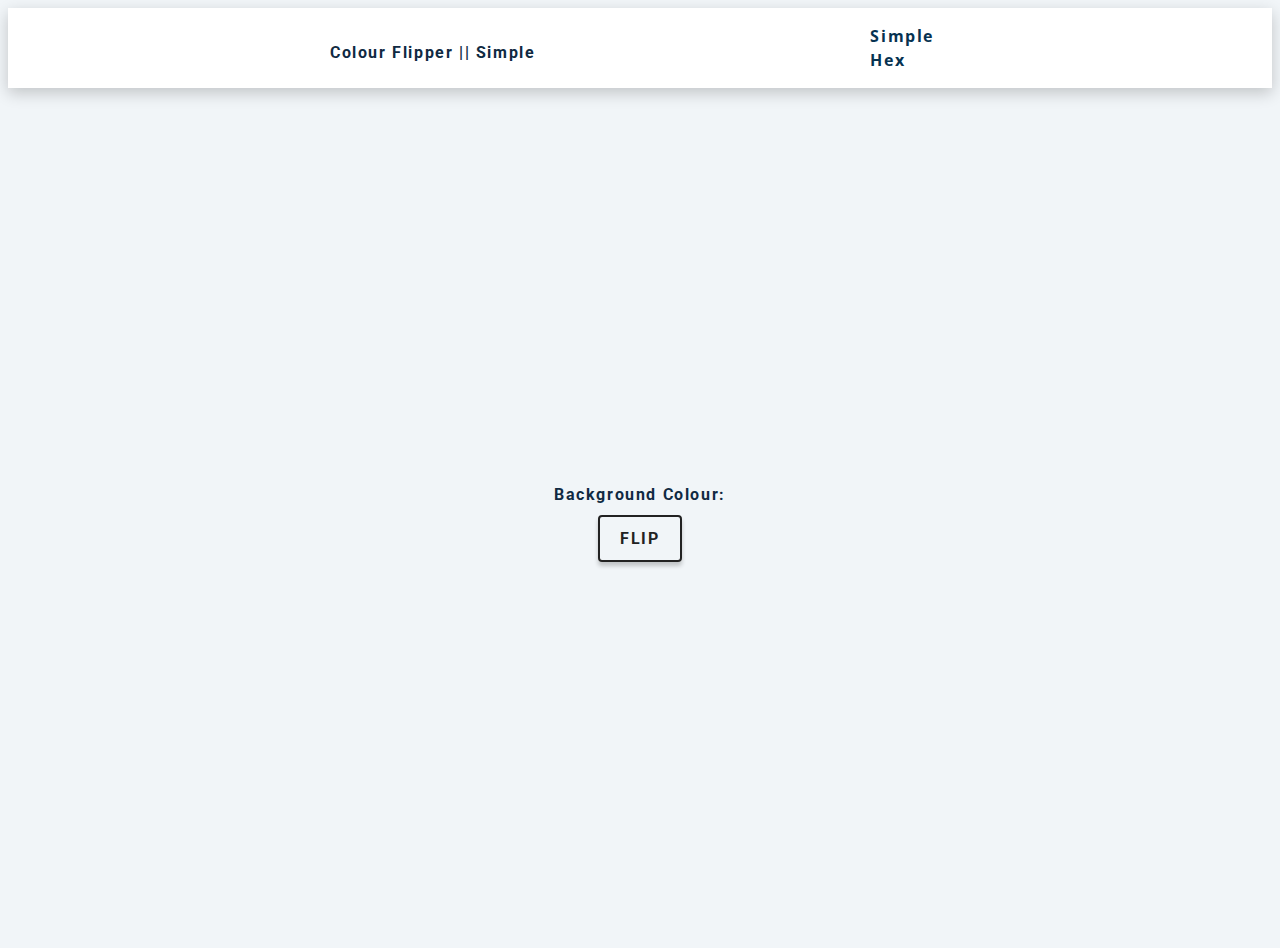
<file: view/index.html>
<!DOCTYPE html>
<html lang="en">

<head>
    <meta charset="UTF-8">
    <meta http-equiv="X-UA-Compatible" content="IE=edge">
    <meta name="viewport" content="width=device-width, initial-scale=1.0">
    <link rel="stylesheet" href="../css/styles.css" />
    <title>Colour Flipper|| Simple</title>
</head>

<body>
    <header>
        <nav>
            <div class="nav-center">
                <h4>Colour Flipper || Simple </h4>
                <ul class="nav-links">
                    <li><a href="index.html">Simple</a>
                    <li><a href="hex.html">Hex</a></li>
                </ul>
            </div>
        </nav>
    </header>
    <main>
        <div class="container">
            <h4> Background Colour: <span class="color"></span></h4>
            <button class="btn btn-hero" id="btn"> Flip</button>
        </div>
    </main>
    <script src="../js/app.js"></script>

</body>

</html>
</file>
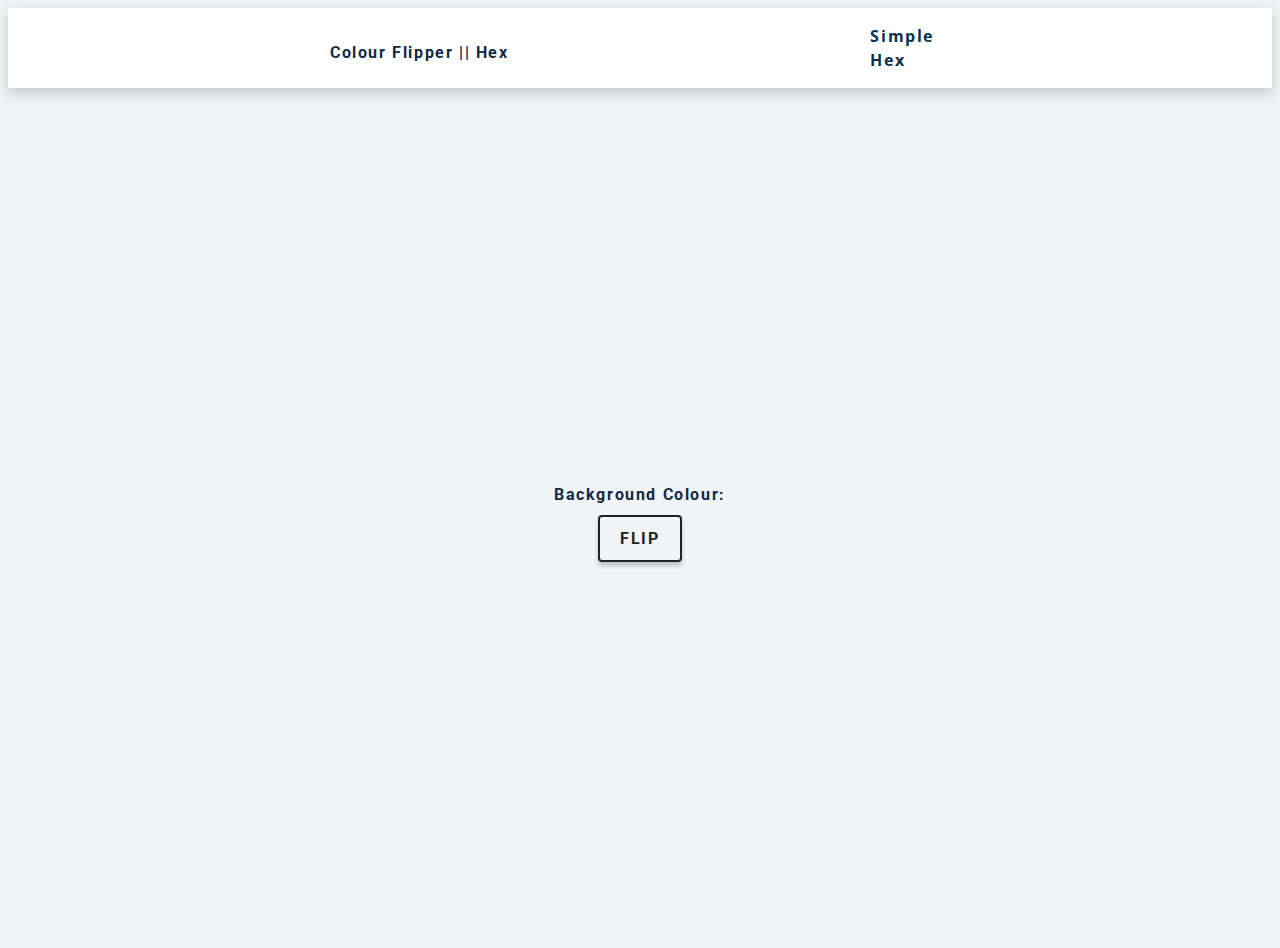
<file: view/hex.html>
<!DOCTYPE html>
<html lang="en">

<head>
    <meta charset="UTF-8">
    <meta http-equiv="X-UA-Compatible" content="IE=edge">
    <meta name="viewport" content="width=device-width, initial-scale=1.0">
    <link rel="stylesheet" href="../css/styles.css" />
    <title>Colour Flipper || Hex </title>
</head>

<body>
    <header>
        <nav>
            <div class="nav-center">
                <h4>Colour Flipper || Hex </h4>
                <ul class="nav-links">
                    <li><a href="index.html">Simple</a>
                    <li><a href="hex.html">Hex</a></li>
                </ul>
            </div>
        </nav>
    </header>
    <main>
        <div class="container">
            <h4> Background Colour: <span class="color"></span></h4>
            <button class="btn btn-hero" id="btn"> Flip</button>
        </div>
    </main>
    <script src="../js/hex.js"></script>


</body>

</html>
</file>
<file: css/styles.css>
@import url("https://fonts.googleapis.com/css?family=Open+Sans|Roboto:400,700&display=swap");

/* Set the variable in the :root so that you can use the variables throughout */
:root { /* dark shades of primary color*/
    --clr-primary-1: hsl(205, 86%, 17%);
    --clr-primary-2: hsl(205, 77%, 27%);
    --clr-primary-3: hsl(205, 72%, 37%);
    --clr-primary-4: hsl(205, 63%, 48%);
    /* primary/main color */
    --clr-primary-5: hsl(205, 78%, 60%);
    /* lighter shades of primary color */
    --clr-primary-6: hsl(205, 89%, 70%);
    --clr-primary-7: hsl(205, 90%, 76%);
    --clr-primary-8: hsl(205, 86%, 81%);
    --clr-primary-9: hsl(205, 90%, 88%);
    --clr-primary-10: hsl(205, 100%, 96%);
    /* darkest grey - used for headings */
    --clr-grey-1: hsl(209, 61%, 16%);
    --clr-grey-2: hsl(211, 39%, 23%);
    --clr-grey-3: hsl(209, 34%, 30%);
    --clr-grey-4: hsl(209, 28%, 39%);
    /* grey used for paragraphs */
    --clr-grey-5: hsl(210, 22%, 49%);
    --clr-grey-6: hsl(209, 23%, 60%);
    --clr-grey-7: hsl(211, 27%, 70%);
    --clr-grey-8: hsl(210, 31%, 80%);
    --clr-grey-9: hsl(212, 33%, 89%);
    --clr-grey-10: hsl(210, 36%, 96%);
    --clr-white: #fff;
    --clr-red-dark: hsl(360, 67%, 44%);
    --clr-red-light: hsl(360, 71%, 66%);
    --clr-green-dark: hsl(125, 67%, 44%);
    --clr-green-light: hsl(125, 71%, 66%);
    --clr-black: #222;
    --ff-primary: "Roboto", sans-serif;
    --ff-secondary: "Open Sans", sans-serif;
    --transition: all 0.3s linear;
    --spacing: 0.1rem;
    --radius: 0.25rem;
    --light-shadow: 0 5px 15px rgba(0, 0, 0, 0.1);
    --dark-shadow: 0 5px 15px rgba(0, 0, 0, 0.2);
    --max-width: 1170px;
    --fixed-width: 620px;

}
=============== 
Global Styles
===============
*/

*,
::after,
::before {
  margin: 0;
  padding: 0;
  box-sizing: border-box;
}
body {
  font-family: var(--ff-secondary);
  background: var(--clr-grey-10);
  color: var(--clr-grey-1);
  line-height: 1.5;
  font-size: 0.875rem;
}
ul {
  list-style-type: none;
}
a {
  text-decoration: none;
}
h1,
h2,
h3,
h4 {
  letter-spacing: var(--spacing);
  text-transform: capitalize;
  line-height: 1.25;
  margin-bottom: 0.75rem;
  font-family: var(--ff-primary);
}
h1 {
  font-size: 3rem;
}
h2 {
  font-size: 2rem;
}
h3 {
  font-size: 1.25rem;
}
h4 {
  font-size: 0.875rem;
}
p {
  margin-bottom: 1.25rem;
  color: var(--clr-grey-5);
}
@media screen and (min-width: 800px) {
  h1 {
    font-size: 4rem;
  }
  h2 {
    font-size: 2.5rem;
  }
  h3 {
    font-size: 1.75rem;
  }
  h4 {
    font-size: 1rem;
  }
  body {
    font-size: 1rem;
  }
  h1,
  h2,
  h3,
  h4 {
    line-height: 1;
  }
}
/*  global classes */

/* section */
.section {
  padding: 5rem 0;
}

.section-center {
  width: 90vw;
  margin: 0 auto;
  max-width: 1170px;
}
@media screen and (min-width: 992px) {
  .section-center {
    width: 95vw;
  }
}
main {
  min-height: 100vh;
  display: grid;
  place-items: center;
}

/*
/* Nav  */
nav {
    background: var(--clr-white);
    height: 3 rem;
    display: grid;
    align-items: center;
    box-shadow: var(--dark-shadow);
}

.nav-center {
    width: 90vw;
    max-width: var(--fixed-width);
    margin: 0 auto;
    display: flex;
    align-items: center;
    justify-content: space-between;
}

.nav-linka {
    display: flex;
}

nav a {
    text-transform: capitalize;
    font-weight: 700;
    font-size: 1rem;
    color: var(--clr-primary-1);
    letter-spacing: var(--spacing);
    margin-right: 1rem;
}

nav a:hover {
    color: var(--clr-primary-5);
} 

/* Container*/
main {
    min-height: calc(100vh - 3rem);
    display: grid;
    place-items: center;
}

.container {
    text-align: center;
} 

.color {
    color: var(--clr-primary-5);
}

.btn-hero {
    font-family: var(--ff-primary);
    text-transform: uppercase;
    background-color: transparent;
    color: var(--clr-black);
    letter-spacing: var(--spacing);
    display: inline-block;
    font-weight: 700;
    transition: var(--transition);
    border: 2px solid var(--clr-black);
    cursor: pointer;
    box-shadow: 0 4px 4px rgba(0, 0, 0, 0.2);
    border-radius: var(--radius) ;
    font-size: 1rem;
    padding: 0.75rem 1.25rem;
}

.btn-hero:hover {
    color: var(--clr-white);
    background: var(--clr-black);
}
</file>
